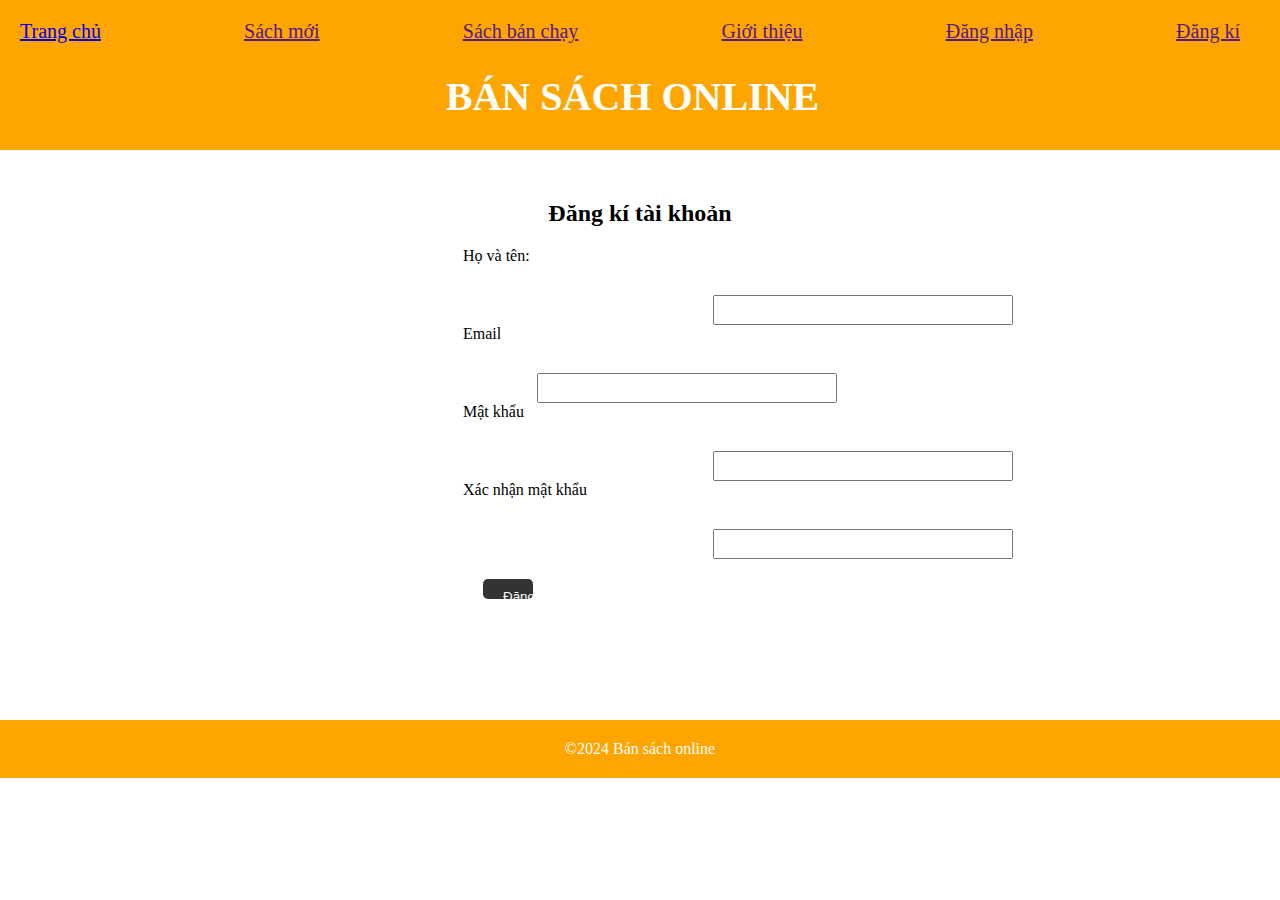
<file: dang ki.html>
<!DOCTYPE html>
<html lang="en">
<head>
    <meta charset="UTF-8">
    <meta name="viewport" content="width=device-width, initial-scale=1.0">
    <title>Đăng kí</title>
    <link rel="stylesheet" href="1.css">
</head>
<body>
    <header>
        <nav>
            <ul>
            <li><a href="index.html">Trang chủ</a></li>
            <li><a href="">Sách mới</a></li>
            <li><a href="">Sách bán chạy</a></li>
            <li><a href="">Giới thiệu</a></li>
            <li><a href="">Đăng nhập</a></li>
            <li><a href="">Đăng kí</a></li>
        </ul>
        </nav>
        <h1>Bán sách online</h1>
    </header>
   
    <main>
        <section class="section">
            <h2>Đăng kí tài khoản</h2>
                <form action="index.html" name="dangki" method="post">
<label for="">Họ và tên:</label>  <input type="text" name="name" id="name" required><br>
<label for="">Email</label> <input type="email" id="email" name="email" required><br>
<label for="">Mật khẩu</label> <input type="password" id="password" name="password" required><br>
<label for="">Xác nhận mật khẩu</label> <input type="confirm-password" name="password" id="confirm-password" required><br>
<button type="submit">Đăng kí</button>
                </form>
        </section>

    </main>
    <footer>
        <p>&copy;2024 Bán sách online</p>
    </footer>
    
</body>
</html>
</file>
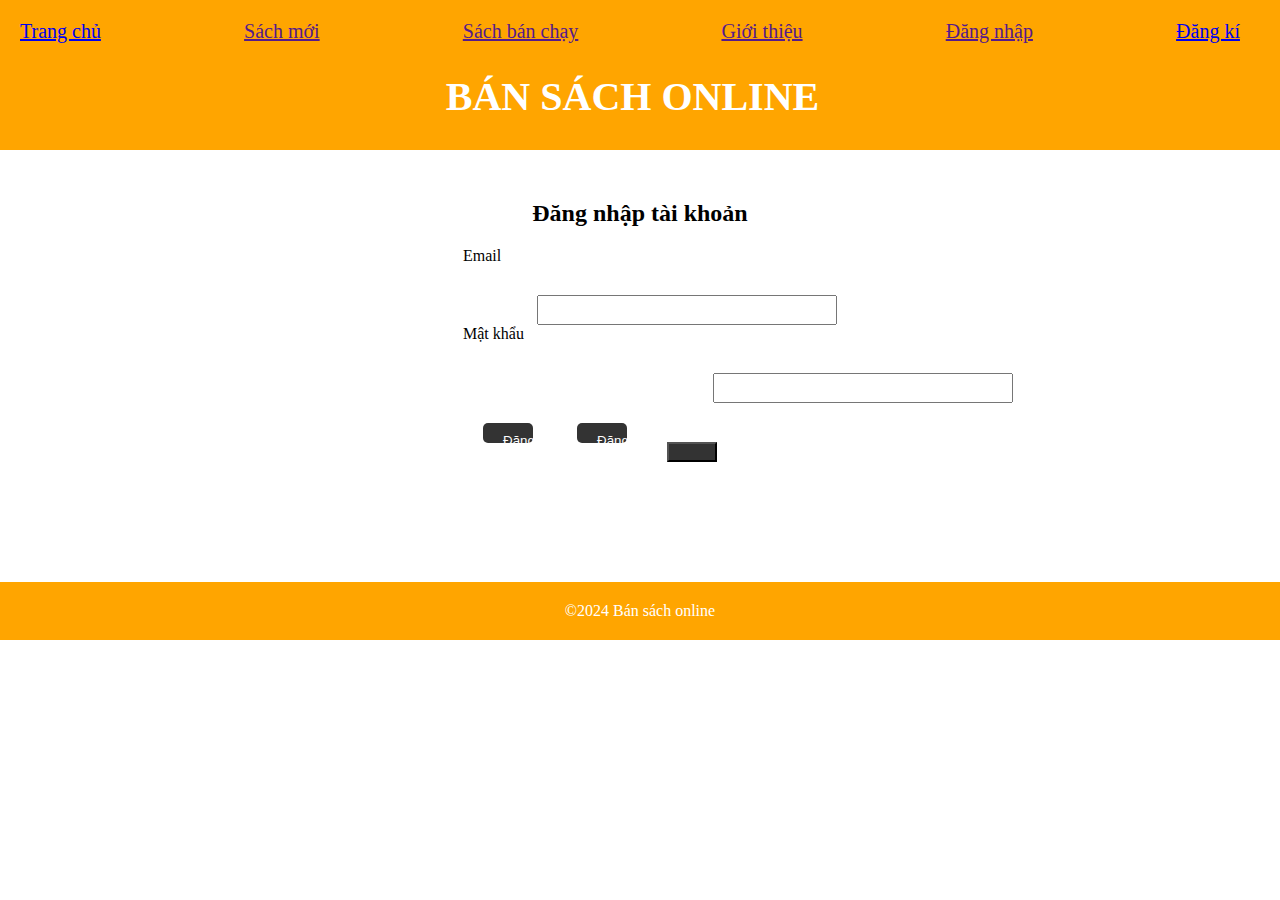
<file: dang nhap.html>
<!DOCTYPE html>
<html lang="en">
<head>
    <meta charset="UTF-8">
    <meta name="viewport" content="width=device-width, initial-scale=1.0">
    <title>Đăng nhập</title>
    <link rel="stylesheet" href="1.css">
</head>
<body>
    <header>
        <nav>
            <ul>
            <li><a href="index.html">Trang chủ</a></li>
            <li><a href="">Sách mới</a></li>
            <li><a href="">Sách bán chạy</a></li>
            <li><a href="">Giới thiệu</a></li>
            <li><a href="">Đăng nhập</a></li>
            <li><a href="dang ki.html">Đăng kí</a></li>
        </ul>
        </nav>
        <h1>Bán sách online</h1>
    </header>
   
    <main>
        <section class="section">
            <h2>Đăng nhập tài khoản</h2>
                <form action="index.html" name="dangki" method="post">

<label for="">Email</label> <input type="email" id="email" name="email" required><br>
<label for="">Mật khẩu</label> <input type="password" id="password" name="password" required><br>
<button type="submit">Đăng kí</button>
<button type="submit">Đăng Nhập<button>
                </form>
        </section>

    </main>
    <footer>
        <p>&copy;2024 Bán sách online</p>
    </footer>
    
</body>
</html>
</file>
<file: 1.css>
*{padding: 0;
margin: 0;
box-sizing: border-box;
}
header{
background-color: orange;
color: white;
padding: 20px;

}
nav ul{
    list-style: none;
    display: flex;
    justify-content: space-between;
}
nav ul li{
    margin-right: 20px;
    font-size: 20px;
}
nav ul li:hover{
    background-color: green;
    padding: 15px;

}
h1{
    margin: 30px 15px 10px 0;
    text-align: center;
    text-transform: uppercase;
    font-size: 40px;
}
main{
    padding: 50px;

}
.section{margin-bottom: 50px;}
.section p{
    text-align: center;

}
.section h2{
    text-align: center;
    margin: 0 0 20px;
}
.products{
    display: flex;
    flex-wrap: wrap;
    justify-content: space-between;

}
.product{
    width: calc(33.33%-20px);
    margin-bottom: 50px;
    text-align: center;
}
.product img{
    width: 400px;
    margin-bottom: 20px;
    border: 1px solid green;
    border-radius: 10px;

}
.product h3{
    margin: 0;
}
.product p{
    margin: 10px 0;
}
.product button{
    background-color: #333;
    color: white;
    border: none;
    padding: 10px 20px;
    border-radius: 5px;
    cursor: pointer;

}
section form{
    margin-left: 35%;

}
section form input{
    margin-left: 50%;
    width: 300px;
    height: 30px;
    margin-top: 20px;
}
#email{
    margin-left: 74px;

}
#message{
    margin-left: 50px;
}
#f_name{
    margin-left: 50px;
}
.section form button{
    background-color: #333;
    margin-top: 20px;
    width: 50px;
    height: 20px;
    margin: 20px;
}
.section h2{
    text-align: center;
    margin: 0 0 20px;

}
form{ 
    max-width: 500px;
    margin: 0 auto;
}
label{
    display: block;
    margin-bottom: 10px;
}
input [type="text"],input [type="email"],input [type="password"]{
    width: 100%;
    padding: 10px;
    border: 1px solid purple;
    border-radius: 5px;
    margin-bottom: 20px;
    cursor: pointer;
}
footer{
    background-color: orange;
    color: #fff;
    padding: 20px;
    text-align: center;

}
button[type="submit"]{
    background-color: #333;
    color: #fff;
    border: none;
    padding: 10px 20px;
    border-radius: 5px;
    cursor: pointer;
}
</file>
